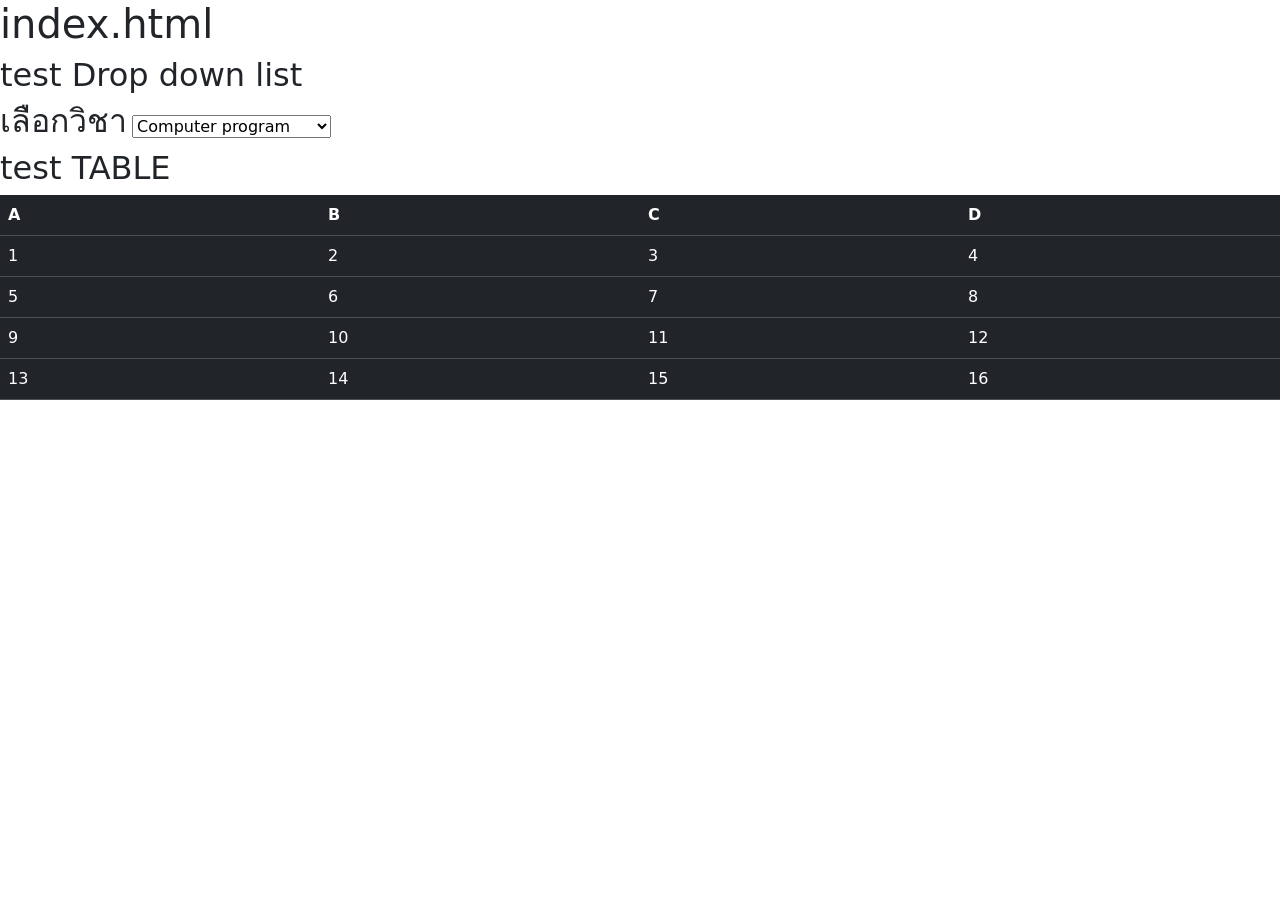
<file: index.html>
<!DOCTYPE html>
<html lang="en">
<head>
    <meta charset="UTF-8">
    <meta name="viewport" content="width=device-width, initial-scale=1.0">
    <title>Document</title>
    <!--
    <style>
        table,th,td{
            border-color: rgb(127, 185, 255);
            border-radius: 12px;
            border-width: 10px;
            text-align: center;
        }
    </style>
    <!-->
    <link href="https://cdn.jsdelivr.net/npm/bootstrap@5.3.8/dist/css/bootstrap.min.css" rel="stylesheet">

</head>
<body>
    <h1> index.html </h1>
    <h2> test Drop down list </h2>
    <label for=""> <h2> เลือกวิชา </h2> </label>
    <select name="" id="">
        <optgroup label="วิชาในสาขา">
            <option value="Compro"> Computer program </option>
            <option value="intro"> Introduction to ine </option>
        </optgroup>

        <optgroup label="วิชาสามัญ">
            <option value="Eng"> English </option>
            <option value="Math"> Math Engineering 1 </option>
        </optgroup>
    </select>

    <h2> test TABLE </h2>
    <table class="table table-dark table-hover">
        <tr>
            <th> A </th>
            <th> B </th>
            <th> C </th>
            <th> D </th>
        </tr>    

        <tr>
            <td> 1 </td>
            <td> 2 </td>
            <td> 3 </td>
            <td> 4 </td>
        </tr>

        <tr>
            <td> 5 </td>
            <td> 6</td>
            <td> 7 </td>
            <td> 8 </td>
        </tr>

        <tr>
            <td> 9</td>
            <td> 10 </td>
            <td> 11 </td>
            <td> 12 </td>
        </tr>

        <tr>
            <td> 13</td>
            <td> 14 </td>
            <td> 15 </td>
            <td> 16 </td>
        </tr>

        

    </table>
    


</body>
</html>
</file>
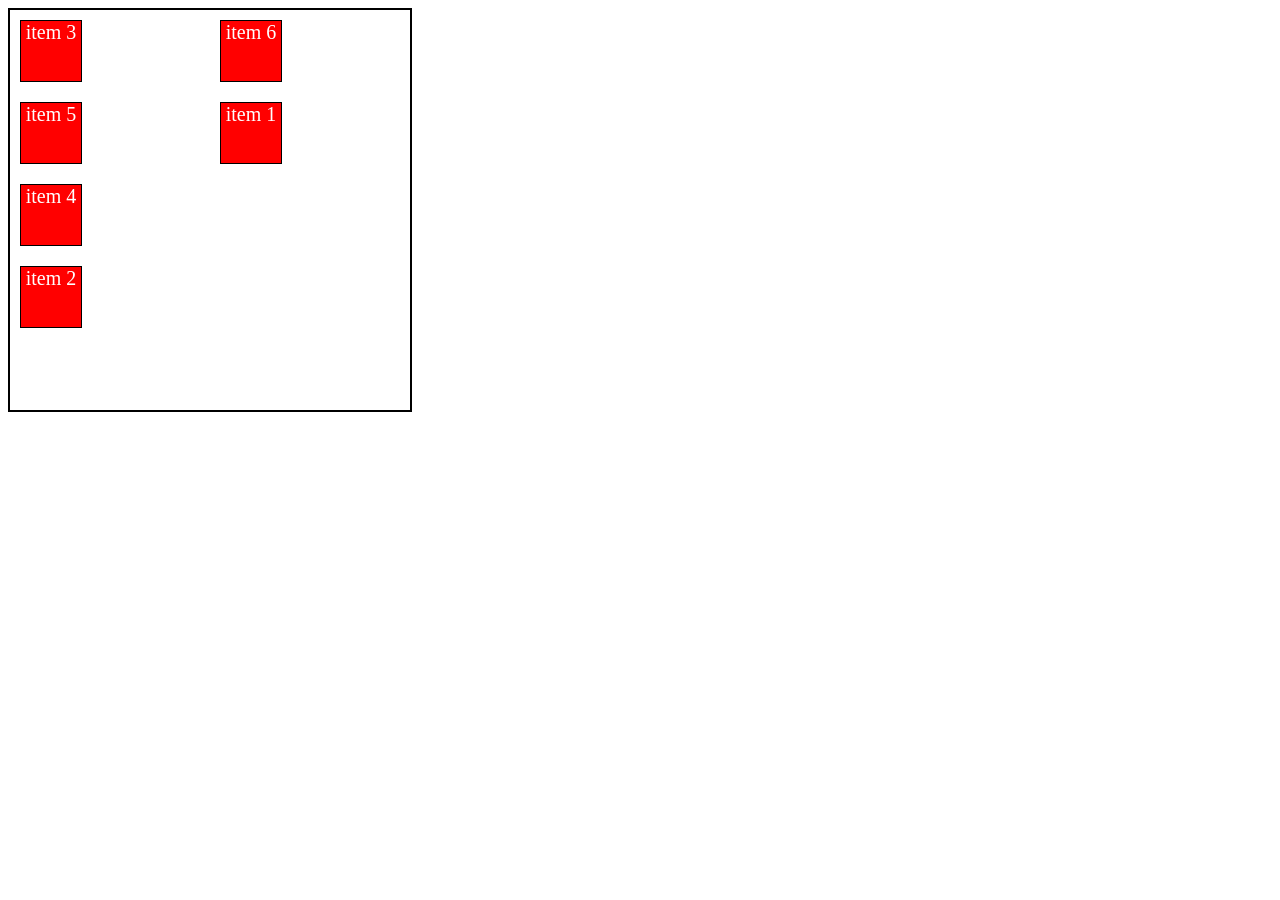
<file: flexbox.html>
<!DOCTYPE html>
<html lang="en">
<head>
    <meta charset="UTF-8">
    <meta name="viewport" content="width=device-width, initial-scale=1.0">
    <title>Flexbox TUng</title>
    <link rel="stylesheet" href="CSS/styleFlex.css">
</head>
<body>

    <div class="container">
        <div class="item order6"> item 1 </div>
        <div class="item order4"> item 2 </div>
        <div class="item order1"> item 3 </div>
        <div class="item order3"> item 4 </div>
        <div class="item order2"> item 5 </div>
        <div class="item order5"> item 6 </div>
    </div>

</body>
</html>
</file>
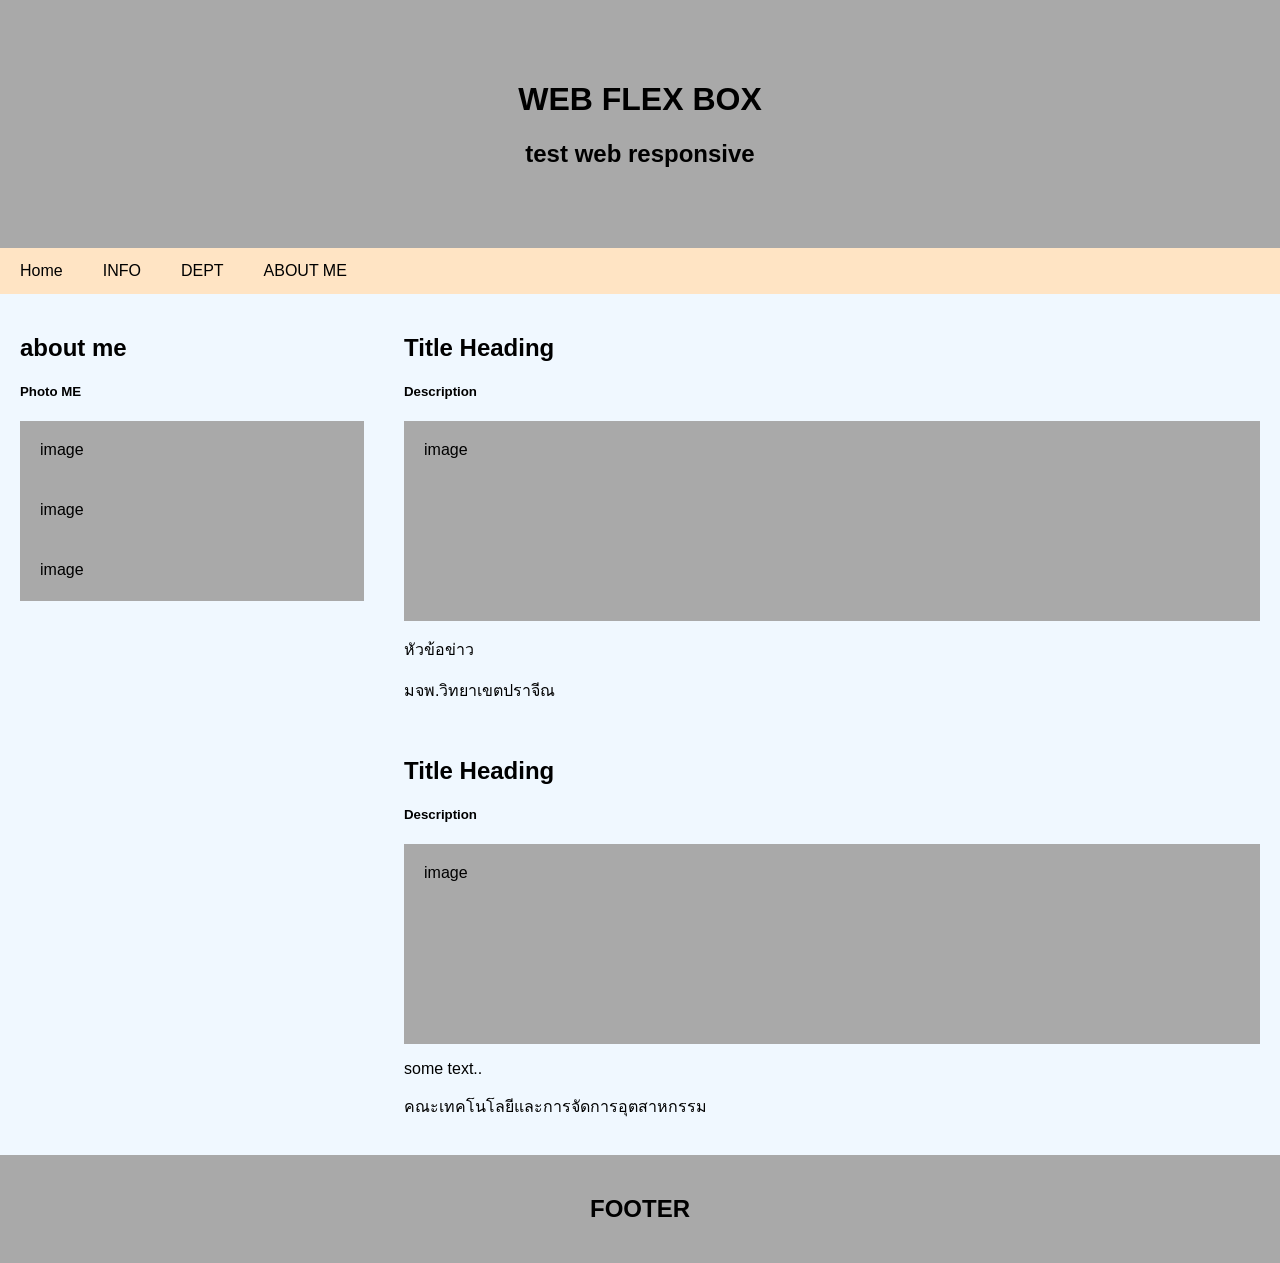
<file: newFlexbox.html>
<!DOCTYPE html>
<html lang="en">
<head>
    <meta charset="UTF-8">
    <meta name="viewport" content="width=device-width, initial-scale=1.0">
    <title>Document</title>
    <link rel="stylesheet" href="CSS/resFlex.css">
</head>
<body>
    
    <!--Header-->
    <div class="header">
        <h1> WEB FLEX BOX</h1>
        <h2> test web responsive </h2>
    </div>

    <!--navigation-->
    <div class="navbar">
        <a href="#">Home</a>
        <a href="#">INFO</a>
        <a href="#">DEPT</a>
        <a href="#">ABOUT ME</a>
    </div>

    <div class="row">
        <div class="side">
            <h2> about me </h2>
            <h5> Photo ME </h5>
            <div class="fakeimg" style="height: 60px;">image</div>
            <div class="fakeimg" style="height: 60px;">image</div>
            <div class="fakeimg" style="height: 60px;">image</div>
        </div>
        <div class="main">
            <h2> Title Heading </h2>
            <h5> Description </h5>
            <div class="fakeimg" style="height: 200px;">image</div>
            <p> หัวข้อข่าว </p>
            <p> มจพ.วิทยาเขตปราจีณ </p>
            <br>
            <h2> Title Heading </h2>
            <h5> Description </h5>
            <div class="fakeimg" style="height: 200px;">image</div>
            <p> some text.. </p>
            <p> คณะเทคโนโลยีและการจัดการอุตสาหกรรม </p>
        </div>
    </div>
    <div class="footer">
        <h2>FOOTER</h2>
    </div>
</body>
</html>
</file>
<file: CSS/styleFlex.css>
.container {
    display: flex;
    width: 400px;
    height: 400px;
    border: 2px solid black;
    flex-direction: column;
    flex-wrap: wrap;
}

.item {
    border: 1px solid black;
    background-color: red;
    color: white;
    width: 60px;
    height: 60px;
    margin: 10px;
    font-size: 20px;
    text-align: center;
}

.order1 {
    order: 1;
}

.order2 {
    order: 2;
}

.order3 {
    order: 3;
}

.order4 {
    order: 4;
}

.order5 {
    order: 5;
}

.order6 {
    order: 6;
}
</file>
<file: CSS/resFlex.css>
* {
    box-sizing: border-box;
}

body {
    font-family: 'Franklin Gothic Medium', 'Arial Narrow', Arial, sans-serif;
    margin: 0;
}

.header {
    padding: 60px;
    text-align: center;
    background: darkgrey;
    color: black;
}

.navbar {
    display: flex;
    background-color: bisque;
}

.navbar a {
    color: black;
    padding: 14px 20px;
    text-decoration: none;
    text-align: center;
}

.navbar a:hover {
    background-color: aliceblue;
    color: black;
}

.row {
    display: flex;
    flex-wrap: wrap;
}

.side {
    flex: 30%;
    background-color: aliceblue;
    padding: 20px;
}

.main {
    flex: 70%;
    background-color: aliceblue;
    padding: 20px   ;
}

.fakeimg {
    background-color: darkgray;
    width: 100%;
    padding: 20px;
}

.footer {
    padding: 20px;
    text-align: center;
    background: darkgrey;
}

@media screen and (max-width: 700px) {
    .row, .navbar {
        flex-direction: column;
    }
}
</file>
